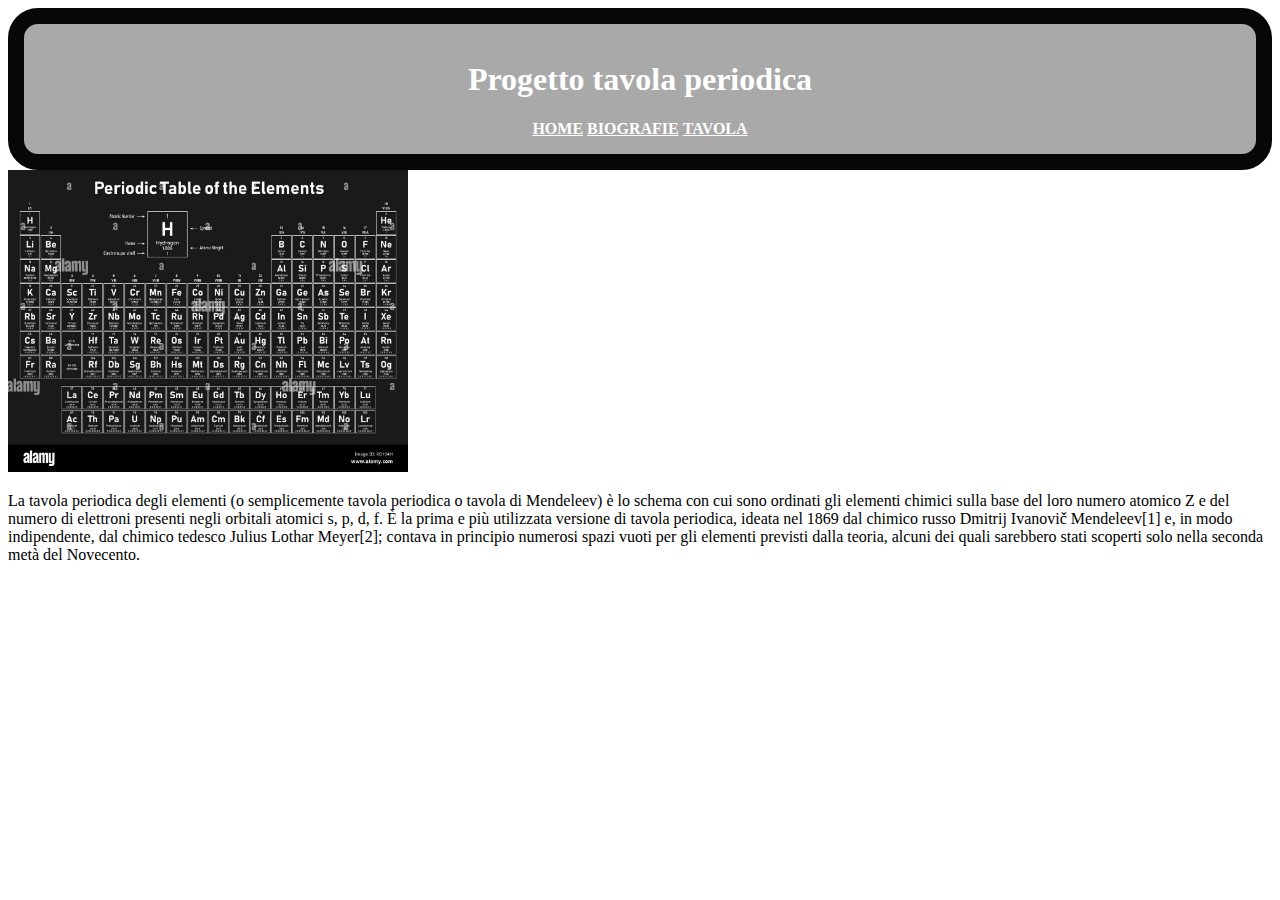
<file: index.html>
<!DOCTYPE html>
<html lang="it">
<head>
    <meta charset="UTF-8">
    <meta name="viewport" content="width=device-width, initial-scale=1.0">
    <title>Sito DeloCicci</title>
    <link rel="stylesheet" href="style.css">
</head>
<body>
    <header class="intestazione">
        <h1>Progetto tavola periodica</h1>
        <nav>
            <a class="linknavigazione" href="index.html">HOME</a>
            <a class="linknavigazione" href="bio.html">BIOGRAFIE</a>
            <a class="linknavigazione" href="tavola.html">TAVOLA</a>
        </nav>
    </header>
    <main>
        <img width="400" src="tavola periodica.jpg" alt="tavola periodica">
        <p>
            La tavola periodica degli elementi (o semplicemente tavola periodica o tavola di Mendeleev) è lo schema con cui sono ordinati gli elementi chimici sulla base del loro numero atomico Z e del numero di elettroni presenti negli orbitali atomici s, p, d, f.

È la prima e più utilizzata versione di tavola periodica, ideata nel 1869 dal chimico russo Dmitrij Ivanovič Mendeleev[1] e, in modo indipendente, dal chimico tedesco Julius Lothar Meyer[2]; contava in principio numerosi spazi vuoti per gli elementi previsti dalla teoria, alcuni dei quali sarebbero stati scoperti solo nella seconda metà del Novecento.
        </p>
    </main>
    <footer>
       
    </footer>
</body>
</html>
</file>
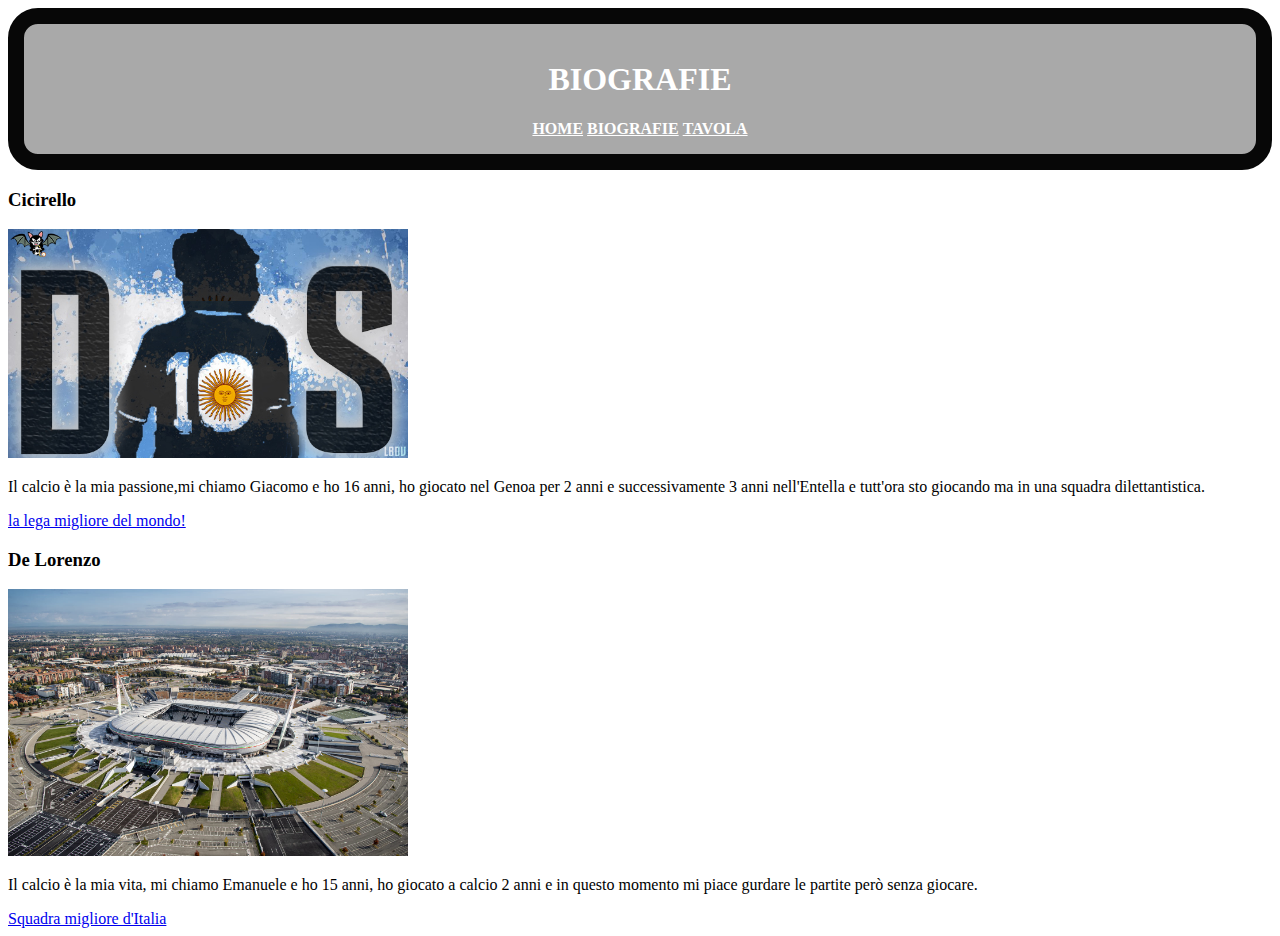
<file: bio.html>
<!DOCTYPE html>
<html lang="it">
<head>
    <meta charset="UTF-8">
    <meta name="viewport" content="width=device-width, initial-scale=1.0">
    <title>Sito DeloCicci</title>
    <link rel="stylesheet" href="style.css">
</head>
<body>
    <header class="intestazione">
<h1>BIOGRAFIE</h1>
<nav>
    <a class="linknavigazione" href="index.html">HOME</a>
    <a class="linknavigazione" href="bio.html">BIOGRAFIE</a>
    <a class="linknavigazione" href="tavola.html">TAVOLA</a>
</nav>
    </header>
    <main>
    <div>
        <h3>Cicirello</h3>
        <img width="400" src="maradona-nero.jpg" alt="maradona-nero">
        <p>Il calcio è la mia passione,mi chiamo Giacomo e ho 16 anni, ho giocato nel Genoa per 2 anni e successivamente 3 anni nell'Entella e tutt'ora sto giocando ma in una squadra dilettantistica.
        </p>
        <a href="https://www.legaseriea.it/it">la lega migliore del mondo!</a>
        <div>
        </div>
        <h3>De Lorenzo</h3>
        <img width="400" src="allianz-stadium.jpg" alt="Allianz Stadium">
        <p>Il calcio è la mia vita, mi chiamo Emanuele e ho 15 anni, ho giocato a calcio 2 anni e in questo momento mi piace gurdare le partite però senza giocare.</p>
        <a href="https://www.juventus.com/it" target="_blank" rel="noopener noreferrer">Squadra migliore d'Italia</a>
    </div>
    </main>
    <footer>
       
    </footer>
</body>
</html>
</file>
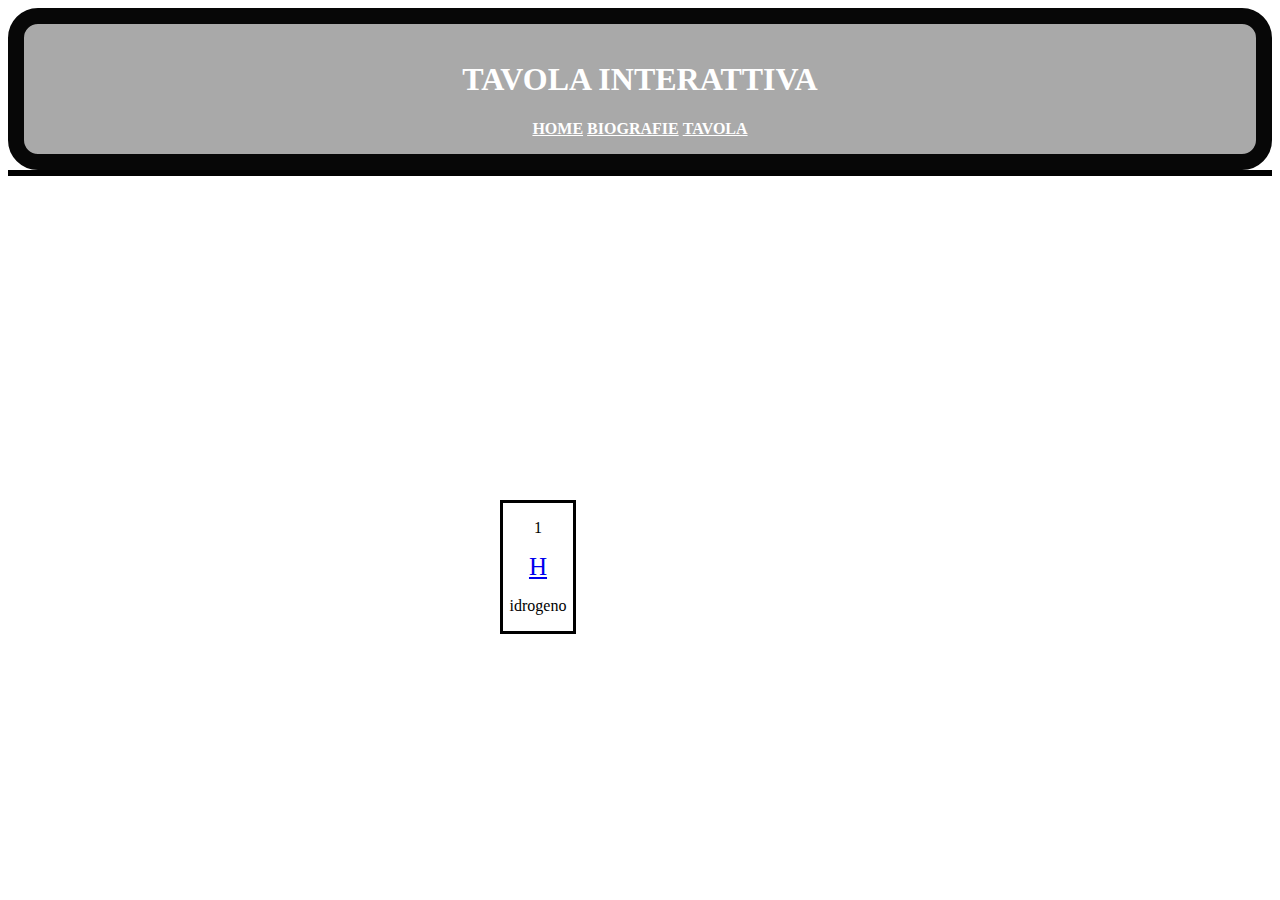
<file: tavola.html>
<!DOCTYPE html>
<html lang="it">
<head>
    <meta charset="UTF-8">
    <meta name="viewport" content="width=device-width, initial-scale=1.0">
    <title>Sito DeloCicci</title>
    <link rel="stylesheet" href="style.css">
</head>
<body>
    <header class="intestazione"> 
<h1>TAVOLA INTERATTIVA</h1>
<nav>
    <a class="linknavigazione" href="index.html">HOME</a>
    <a class="linknavigazione" href="bio.html">BIOGRAFIE</a>
    <a class="linknavigazione" href="tavola.html">TAVOLA</a>
</nav>

    </header>
    <main id="contenitore">
    
    </main>
    <footer>
       
    </footer>
</body>
<script src="programma.js"></script>
</html>
</file>
<file: style.css>
.intestazione{
    background-color: darkgray;
    color: white;
    text-align: center;

 padding: 16px;

 border-style: solid;
 border-color:rgb(7, 7, 7);
 border-width: 16px;
 border-radius: 30px;
}

.linknavigazione{
color: white;
font-weight: bold;

}

.immagine-spostabile{
    position: absolute;
    top: 500px;
    left: 500px;
}
</file>
